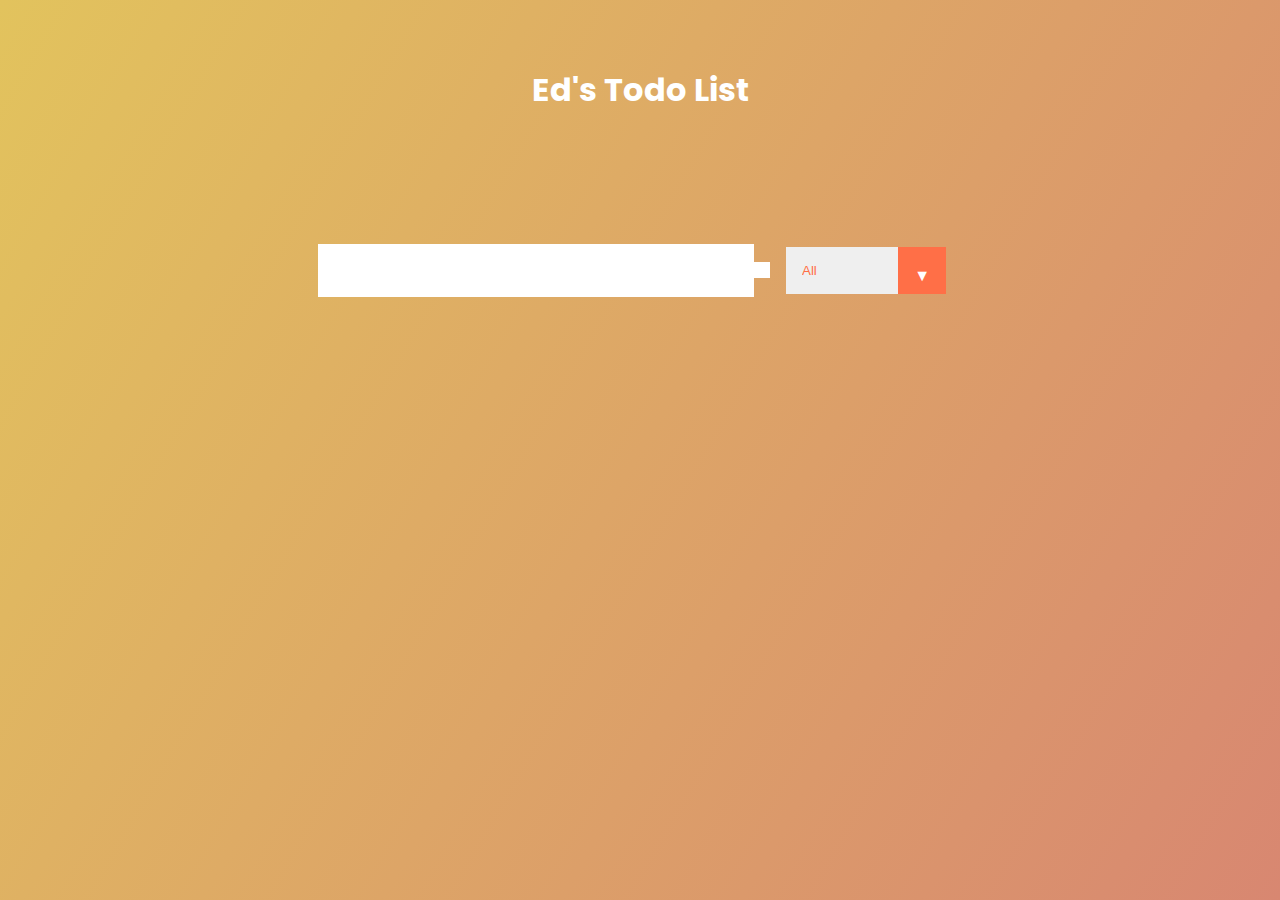
<file: TO-DO list [js-(Dev Ed)]/index.html>
<!DOCTYPE html>
<html lang="en">
  <head>
    <meta charset="UTF-8" />
    <meta name="viewport" content="width=device-width, initial-scale=1.0" />
    <link
      href="https://fonts.googleapis.com/css2?family=Poppins:ital@0;1&display=swap"
      rel="stylesheet"
    />
    <!-- font awesome link -->
    <link
      rel="stylesheet"
      href="https://cdnjs.cloudflare.com/ajax/libs/font-awesome/5.13.0/css/all.min.css"
      integrity="sha256-h20CPZ0QyXlBuAw7A+KluUYx/3pK+c7lYEpqLTlxjYQ="
      crossorigin="anonymous"
    />
    <link rel="stylesheet" href="./style.css" />
    <title>Todo List</title>
  </head>
  <body>
    <header>
      <h1>Ed's Todo List</h1>
    </header>
    <form>
      <input type="text" class="todo-input" />
      <button class="todo-button" type="submit">
        <i class="fas fa-plus-square"></i>
      </button>
      <div class="select">
        <select name="todos" class="filter-todo">
          <option value="all">All</option>
          <option value="completed">Completed</option>
          <option value="uncompleted">Uncompleted</option>
        </select>
      </div>
    </form>
    <div class="todo-container">
      <ul class="todo-list"></ul>
      <!-- using js we have to make the structure of followings -->
      <!-- <div class="todo">
        <li></li>
        <button class="complete-btn"><i class="fas fa-check"></i></button>
        <button class="trash-btn"><i class="fas fa-trash"></i></button>
      </div> -->
    </div>
    <script src="./app.js"></script>
  </body>
</html>
</file>
<file: TO-DO list [js-(Dev Ed)]/style.css>
* {
  margin: 0;
  padding: 0;
  box-sizing: border-box;
}
body {
  font-family: "Poppins", sans-serif;
  background: linear-gradient(120deg, #e2c35d, #d88771);
  color: white;
  min-height: 100vh;
}
heaer {
  font-size: 1.5rem;
}
header,
form {
  min-height: 20vh;
  display: flex;
  justify-content: center;
  align-items: center;
}
form input,
form button {
  padding: 0.5rem;
  font-size: 2rem;
  border: none;
  background: white;
}
form button {
  color: #d88771;
  background: white;
  cursor: pointer;
  transition: all 0.3 ease;
}
form button:hover {
  background: #d88771;
  color: white;
}
.todo-container {
  display: flex;
  justify-content: center;
  align-items: center;
}
.todo-list {
  min-width: 30%;
  list-style-type: none;
}
.todo {
  margin: 0.5rem;
  background: white;
  color: black;
  font-size: 1.5rem;
  display: flex;
  justify-content: space-between;
  align-items: center;
  transition: all 0.5s ease;
}
.todo li {
  flex: 1;
}
.trash-btn,
.complete-btn {
  background: #ff6f47;
  color: white;
  border: none;
  padding: 1rem;
  cursor: pointer;
  font-size: 1rem;
}
.complete-btn {
  background: rgba(73, 204, 73);
}
.todo-item {
  padding: 0rem 0.5rem;
}
.fa-trash,
.fa-check {
  pointer-events: none;
}
.completed {
  text-decoration: line-through;
  opacity: 0.5;
}

.fall {
  transform: translateY(8rem) rotateZ(20deg);
  opacity: 0;
}
select {
  -webkit-appearance: none;
  -moz-appearance: none;
  appearance: none;
  outline: none;
  border: none;
}
.select {
  margin: 1rem;
  position: relative;
  overflow: hidden;
}
select {
  color: #ff6f47;
  width: 10rem;
  cursor: pointer;
  padding: 1rem;
}
.select::after {
  content: "\25BC";
  position: absolute;
  background: #ff6f47;
  top: 0;
  right: 0;
  padding: 1rem;
  pointer-events: none;
  transition: all 0.3s ease;
}
.select:hover::after {
  background: white;
  color: #ff6f47;
}
</file>
